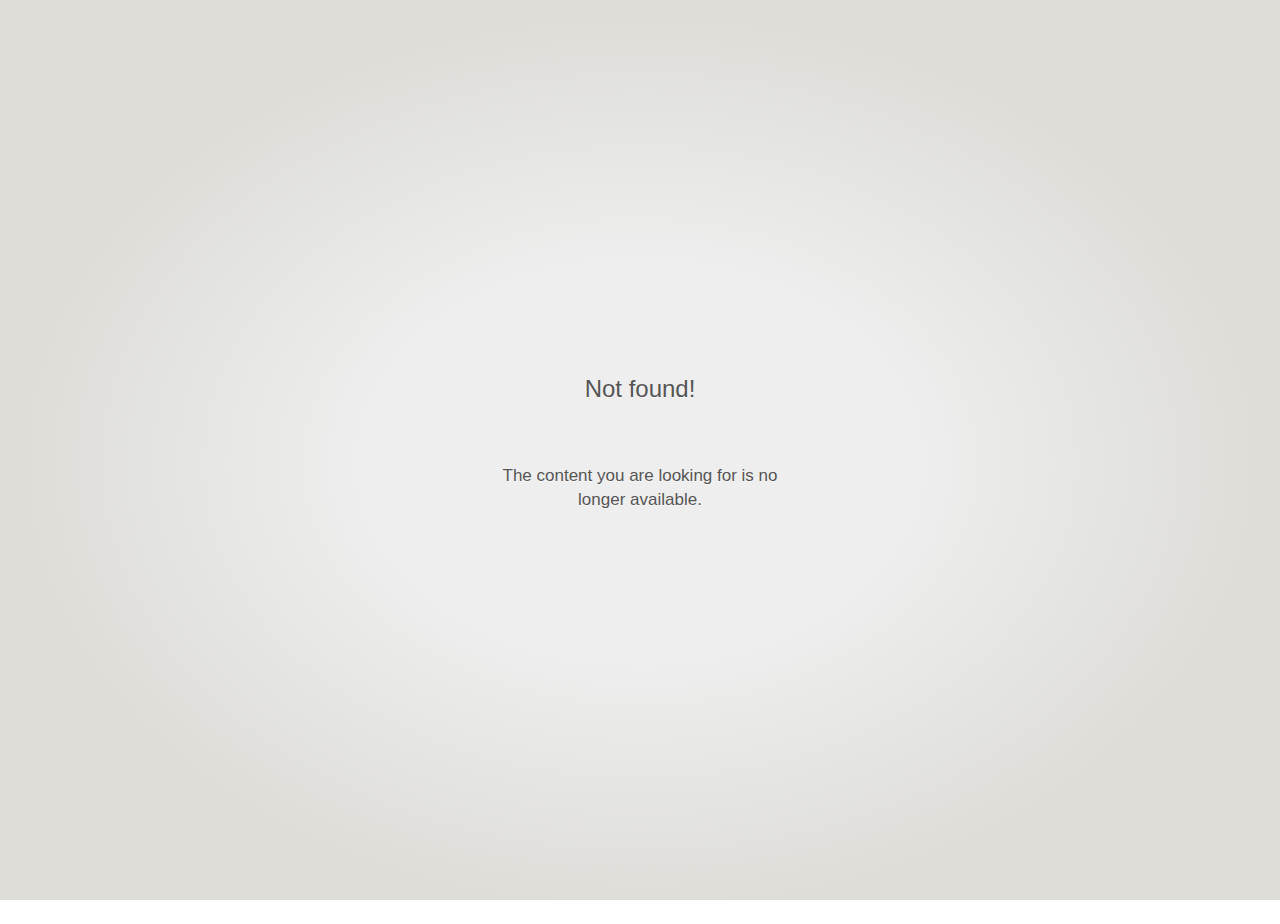
<file: news_files/saved_resource(1).html>
<!DOCTYPE html PUBLIC "-//W3C//DTD XHTML 1.0 Strict//EN" "http://www.w3.org/TR/xhtml1/DTD/xhtml1-strict.dtd">
<!-- saved from url=(0052)https://www.slideshare.net/slideshow/embed_code/key/ -->
<html xmlns="http://www.w3.org/1999/xhtml" xml:lang="en" lang="en"><head><meta http-equiv="Content-Type" content="text/html; charset=UTF-8">

<meta name="robots" content="noindex">

<title>404 error. Page Not Found.</title>
<style>
html, body        { height: 100%; margin: 0; overflow: hidden; padding: 0; width: 100%; }
body              { background:#fff;font-family:"Helvetica Neue",Helvetica,Arial,sans-serif; color:#555; margin:0; padding:0;}
.errorBox         {
                    background: radial-gradient(center, ellipse cover, #EEEEEE 30%, #DDDCD7 70%);
                    background: -moz-radial-gradient(center, ellipse cover, #EEEEEE 30%, #DDDCD7 70%);
                    background: -webkit-radial-gradient(center, ellipse cover, #EEEEEE 30%, #DDDCD7 70%);
                    background: -o-radial-gradient(center, ellipse cover, #EEEEEE 30%, #DDDCD7 70%); background-color: #eee;
                    background-color: #EEEEEE;
                    height: 100%;
                    margin: auto;
                    padding: 12px;
                    text-align: center;
                    position: relative;
                  }
.innerBox         { text-shadow: 0px 1px #F7F7F7; -webkit-text-shadow: 0px 1px #F7F7F7; -moz-text-shadow: 0px 1px #F7F7F7; -ms-text-shadow: 0px 1px #F7F7F7; -o-text-shadow: 0px 1px #F7F7F7; }
.errorCode        { color: #555; font-size: 24px; line-height: 0; margin: 22% auto 8%; text-align: center;}
.errorCode.errorDeleted { margin: 30% auto 6% }
.explanation      { width: 90%; margin: auto; line-height: 1.4; max-width: 300px; font-size: 17px; }

.explanation small{ font-size: .75em; }
.explanation h1   { float: left; font-size: 14px; width: 82%; text-align: left; margin: 0 0 0 16px; color: #555;}

.logoWrapper      { position: absolute; bottom: 10%; left: 6px; width: 97%; }
a                 { color: #07A; text-decoration: none; }
a:hover           { color: #005377; text-decoration: underline; }
hr                { border: 0; border-top: 1px solid #DDDCD7; border-bottom: 1px solid #F7F7F7; margin: 8% auto 7%; width: 25%; }
</style>
<script style="display: none;">var tvt = tvt || {}; tvt.captureVariables = function (a){for(var b=new Date,c={},d=Object.keys(a||{}),e=0,
f;f=d[e];e++)if(a.hasOwnProperty(f)&&"undefined"!=typeof a[f])try{var g=[];c[f]=JSON.stringify(a[f],function(a,b){try{if("function"!==typeof b){if("object"===typeof b&&null!==b){if(b instanceof HTMLElement||b instanceof Node||-1!=g.indexOf(b))return;g.push(b)}return b}}catch(N){}})}catch(l){}a=document.createEvent("CustomEvent");a.initCustomEvent("TvtRetrievedVariablesEvent",!0,!0,{variables:c,date:b});window.dispatchEvent(a)};window.setTimeout(function() {tvt.captureVariables({'dataLayer': window['dataLayer']})}, 2000);</script></head>

<body marginwidth="0" marginheight="0">
<div class="errorBox">
  <div class="innerBox">

    <!-- Deleted content message -->
    <p class="errorCode errorDeleted">Not found!</p>
    <div class="explanation">
      <p>The content you are looking for is no longer available.</p>
    </div>
    <!-- Ends -->


    <div class="logoWrapper">
      <a class="btnViewOnSS" title="SlideShare" href="https://www.slideshare.net/?utm_source=embed_privacy_error&amp;utm_medium=embed&amp;utm_campaign=ss_logo" target="_blank">
      </a>
    </div>
  </div>
</div>


</body></html>
</file>
